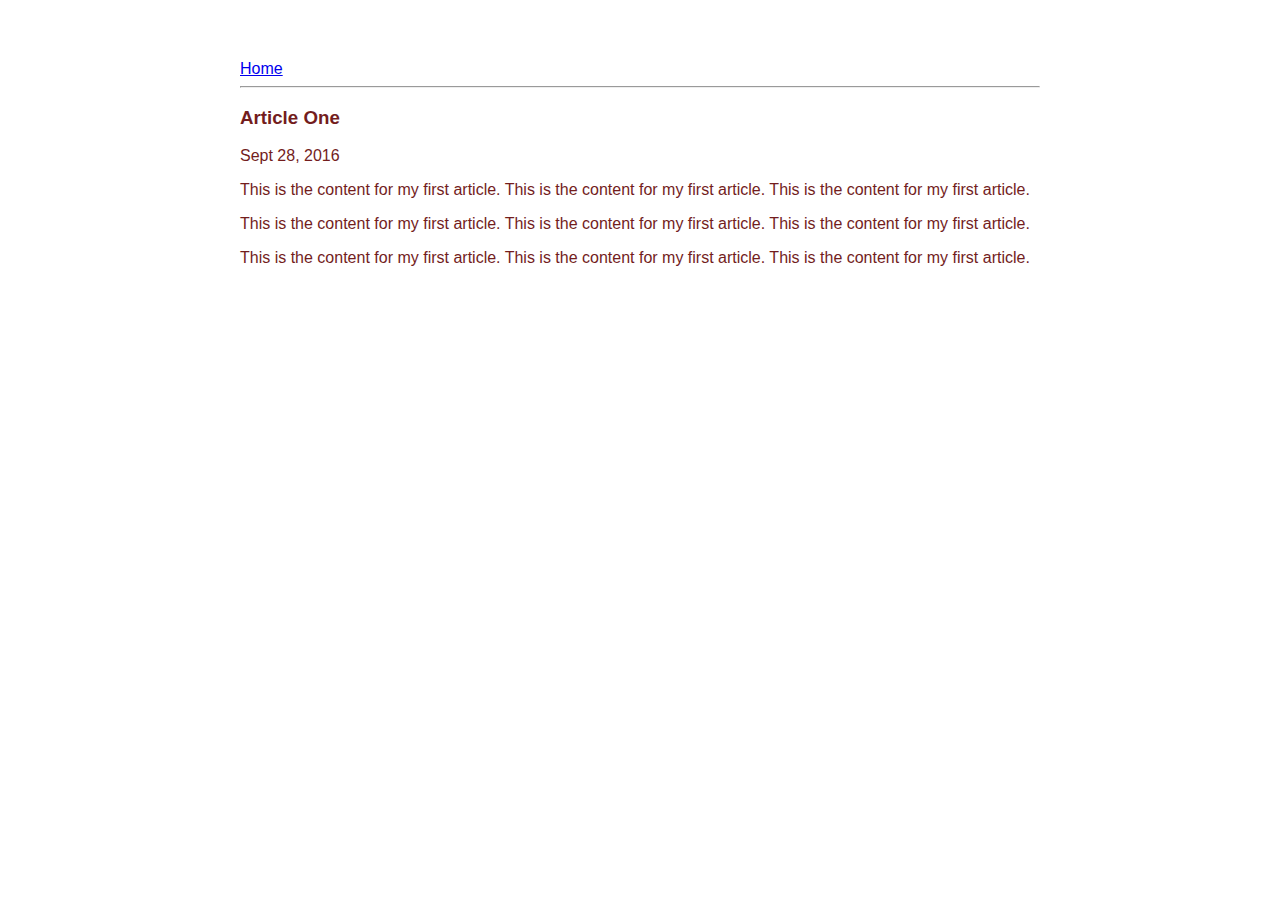
<file: ui/article-one.html>
<html>
    <head>
        <title>
                Article One 1 Vishal Bafna
        </title>    
        <meta name="viewport" content="width=device-width, intial-scale=1"/>
        <link href="/ui/style.css" rel="stylesheet" />
    </head>
<body>
    <div class="container">
        <div>
          <a
               href="/">Home
          </a> 
        </div>
        <hr/>
        <h3>
            Article One
        </h3>
        <div>
            Sept 28, 2016
        </div>
        <div>
            <p>
                This is the content for my first article.
                This is the content for my first article.
                This is the content for my first article.
            </p>
            <p>
                This is the content for my first article.
                This is the content for my first article.
                This is the content for my first article.
            </p>
            <p>
                This is the content for my first article.
                This is the content for my first article.
                This is the content for my first article.
            </p>
        </div>
    </div>
</body>
</html>
</file>
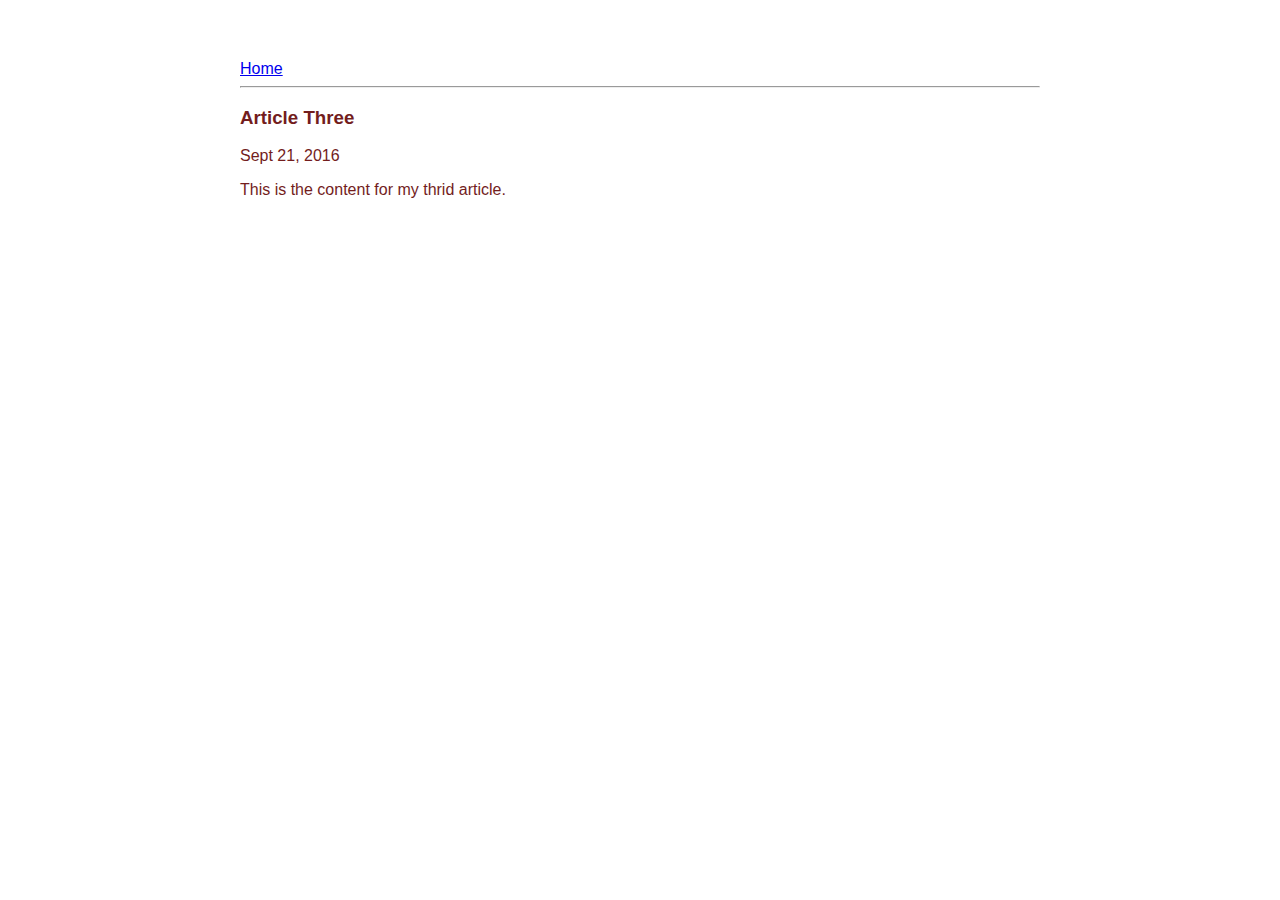
<file: ui/article-three.html>
<html>
    <head>
        <title>
                Article Three 3 Vishal Bafna
        </title>    
    <meta name="viewport" content="width=device-width, intial-scale=1"/>
<link href="/ui/style.css" rel="stylesheet" />
</head>
<body>
    <div class="container">
        <div>
          <a
               href="/">Home
          </a> 
        </div>
        <hr/>
        <h3>
            Article Three
        </h3>
        <div>
            Sept 21, 2016
        </div>
        <div>
            <p>
                This is the content for my thrid article.
            </p>
        </div>
    </div>
</body>
</html>
</file>
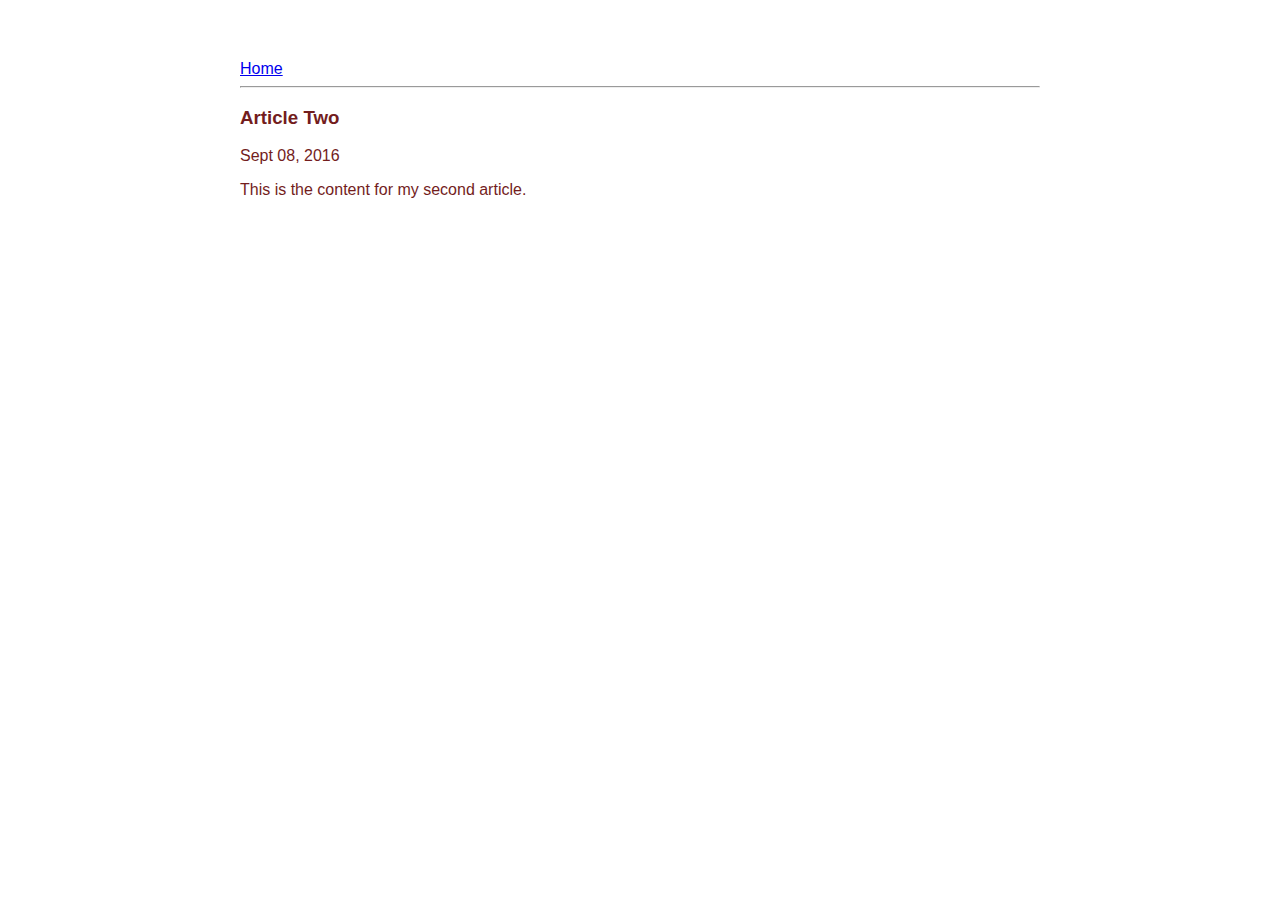
<file: ui/article-two.html>
<html>
    <head>
        <title>
                Article Two 2 Vishal Bafna
        </title>    
    <meta name="viewport" content="width=device-width, intial-scale=1"/>
<link href="/ui/style.css" rel="stylesheet" />
</head>
<body>
    <div class="container">
        <div>
          <a
               href="/">Home
          </a> 
        </div>
        <hr/>
        <h3>
            Article Two
        </h3>
        <div>
            Sept 08, 2016
        </div>
        <div>
            <p>
                This is the content for my second article.
            </p>    
        </div>
    </div>
</body>
</html>
</file>
<file: ui/style.css>
body {
    font-family: sans-serif;
    margin-top: 60px;
}

.center {
    text-align: center;
}

.text-big {
    font-size: 300%;
}

.bold {
    font-weight: bold;
}

.img-medium {
    height: 200px;
}
    
    .container{
            max-width: 800px;
            margin: 0 auto;
            color: #731d1d;
            font-family: sans-serif;
            padding-right: 20px;
            padding-left: 20px;
    }
</file>
